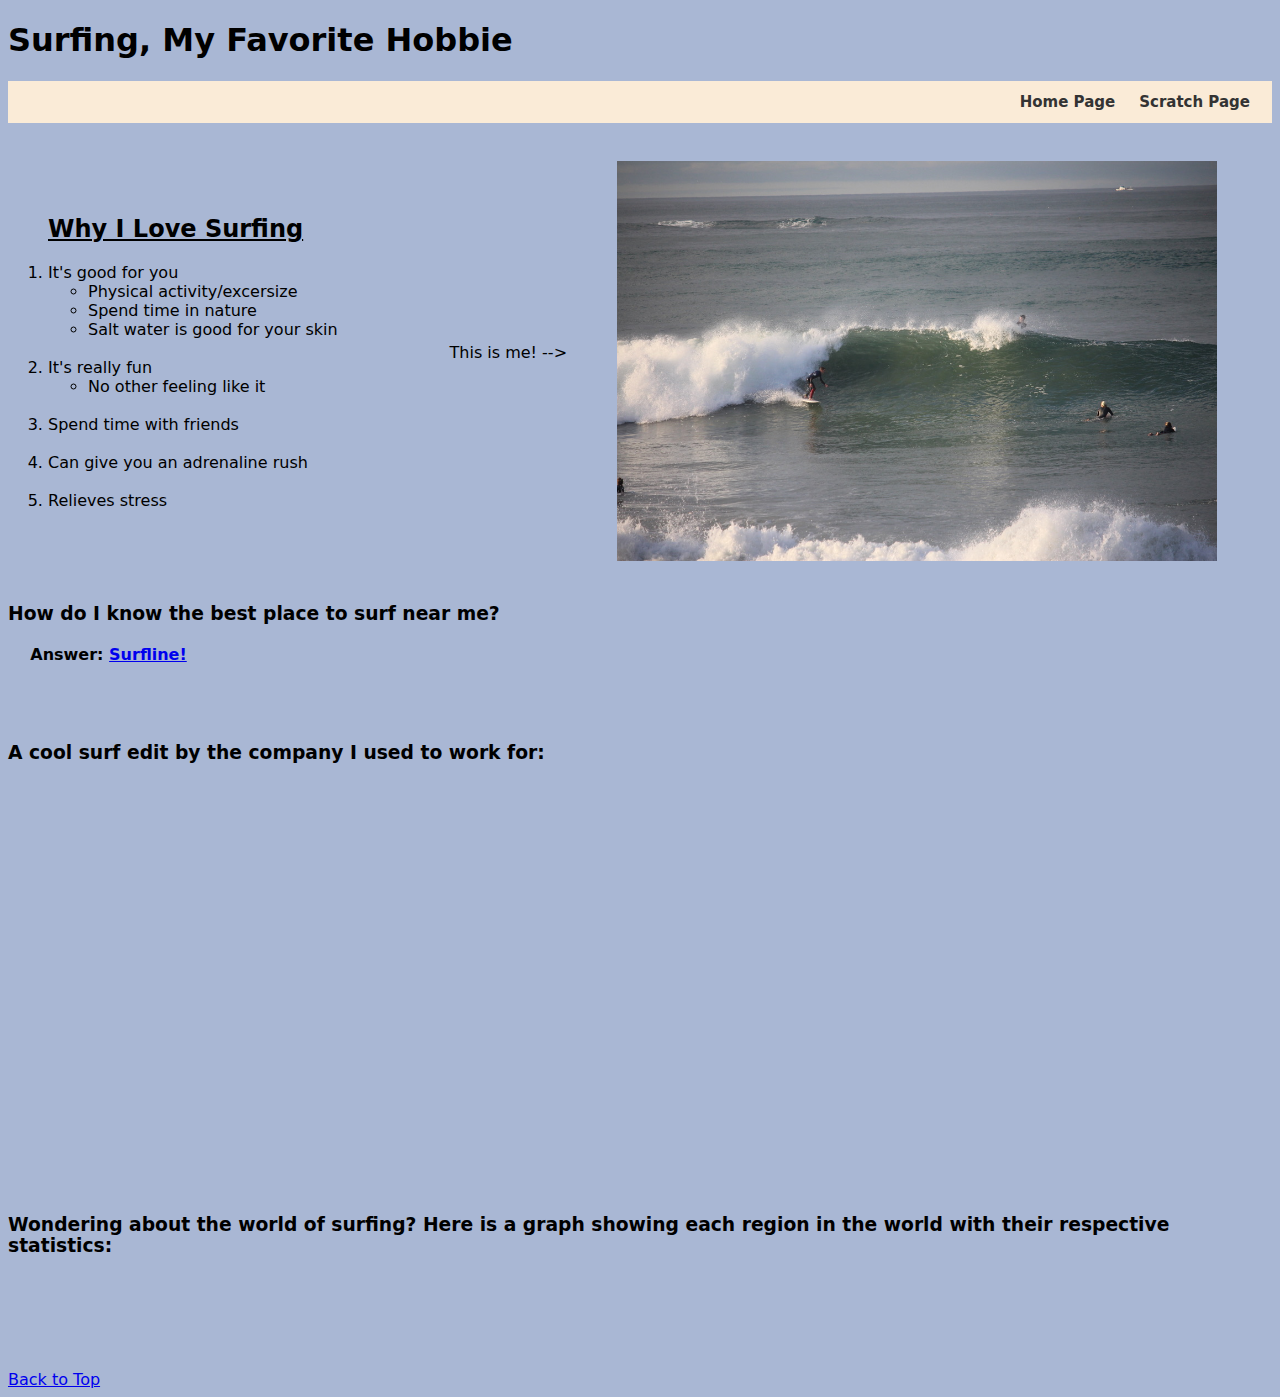
<file: scratch.html>
<!DOCTYPE html>
<html lang="en">
<head>
    <meta charset="UTF-8">
    <meta name="viewport" content="width=device-width, initial-scale=1.0">
    <title>Surfing, My Favorite Hobbie</title>
    <link rel="stylesheet" type="text/css" href="css/mystyles.css">
</head>
<body>
    <div class="norm header">
        <h1 id="top">Surfing, My Favorite Hobbie</h1>
    </div>

    <nav class="norm">
        <a href="#">Scratch Page</a>
        <a href="https://snkbutler.github.io/IS201Project/">Home Page</a>
    </nav>

    <br>

    <div class="norm mainbody">
        <ol>
            <h2>Why I Love Surfing</h2>
            <li>It's good for you
                <ul>
                    <li>Physical activity/excersize</li>
                    <li>Spend time in nature</li>
                    <li>Salt water is good for your skin</li>
                </ul>
            </li>
            <br>
            <li>It's really fun
                <ul><li>No other feeling like it</li></ul>
            </li>
            <br>
            <li>Spend time with friends</li>
            <br>
            <li>Can give you an adrenaline rush</li>
            <br>
            <li>Relieves stress</li>
        </ol>
        &nbsp;&nbsp;&nbsp;&nbsp;&nbsp;&nbsp;&nbsp;&nbsp;&nbsp;&nbsp;&nbsp;&nbsp;&nbsp;&nbsp;&nbsp;&nbsp;&nbsp;&nbsp;&nbsp;&nbsp;&nbsp;&nbsp;
        <p>This is me! --></p>
        <div class="fleximage">
            <img src="assets/img/surf_image.jpeg" alt="Me Surfing" width="600">
        </div>
    </div>
    <div class="norm">
        <br>
        <h3>How do I know the best place to surf near me?</h3>
        <h4>&nbsp; &nbsp; Answer: <a href="https://www.surfline.com/">Surfline!</a></h4>

        <br><br>

        <h3>A cool surf edit by the company I used to work for:</h3>
        <iframe width="560" height="315" src="https://www.youtube.com/embed/tOfuUhDl90w" frameborder="0" allow="accelerometer; autoplay; encrypted-media; gyroscope; picture-in-picture" allowfullscreen></iframe>
    

        <br><br><br><br><br><br>

        <h3>Wondering about the world of surfing? Here is a graph showing each region in the world with their respective statistics:</h3>

        <div class='tableauPlaceholder' id='viz1687457604085' style='position: relative'><noscript><a href='#'><img alt='Dashboard 2 ' src='https:&#47;&#47;public.tableau.com&#47;static&#47;images&#47;Su&#47;SurfTripPlanner&#47;Dashboard2&#47;1_rss.png' style='border: none' /></a></noscript><object class='tableauViz'  style='display:none;'><param name='host_url' value='https%3A%2F%2Fpublic.tableau.com%2F' /> <param name='embed_code_version' value='3' /> <param name='site_root' value='' /><param name='name' value='SurfTripPlanner&#47;Dashboard2' /><param name='tabs' value='no' /><param name='toolbar' value='yes' /><param name='static_image' value='https:&#47;&#47;public.tableau.com&#47;static&#47;images&#47;Su&#47;SurfTripPlanner&#47;Dashboard2&#47;1.png' /> <param name='animate_transition' value='yes' /><param name='display_static_image' value='yes' /><param name='display_spinner' value='yes' /><param name='display_overlay' value='yes' /><param name='display_count' value='yes' /><param name='language' value='en-US' /></object></div>                <script type='text/javascript'>                    var divElement = document.getElementById('viz1687457604085');                    var vizElement = divElement.getElementsByTagName('object')[0];                    if ( divElement.offsetWidth > 800 ) { vizElement.style.width='1000px';vizElement.style.height='827px';} else if ( divElement.offsetWidth > 500 ) { vizElement.style.width='1000px';vizElement.style.height='827px';} else { vizElement.style.width='100%';vizElement.style.height='1177px';}                     var scriptElement = document.createElement('script');                    scriptElement.src = 'https://public.tableau.com/javascripts/api/viz_v1.js';                    vizElement.parentNode.insertBefore(scriptElement, vizElement);                </script>

    </div>

    <div class="norm">
        <br><br><br><br><br>
        <a href="#top">Back to Top</a>
    </div>
</body>
</html>
</file>
<file: css/mystyles.css>
body{
    background-color:rgb(169, 183, 212);
}

.header{
    font-family:system-ui, -apple-system, BlinkMacSystemFont, 'Segoe UI', Roboto, Oxygen, Ubuntu, Cantarell, 'Open Sans', 'Helvetica Neue', sans-serif;
}

.norm{
    font-family: system-ui, -apple-system, BlinkMacSystemFont, 'Segoe UI', Roboto, Oxygen, Ubuntu, Cantarell, 'Open Sans', 'Helvetica Neue', sans-serif;

}

h2{
    text-decoration: underline;
}

.mainbody{
    display: flex;
    align-items: center;
}

.fleximage{
    margin-left: 50px;
    margin-top: 20px;
}

nav{
    background-color:antiquewhite;
    padding: 10px;
    overflow: hidden;
}

nav a{
    float: right;
    color:#333;
    padding: 2px 12px;
    font-size: 15px;
    font-weight: bold;
    text-decoration: none;
}

nav a:hover{
    background-color:aliceblue;
    border: 2px solid black;
}
</file>
